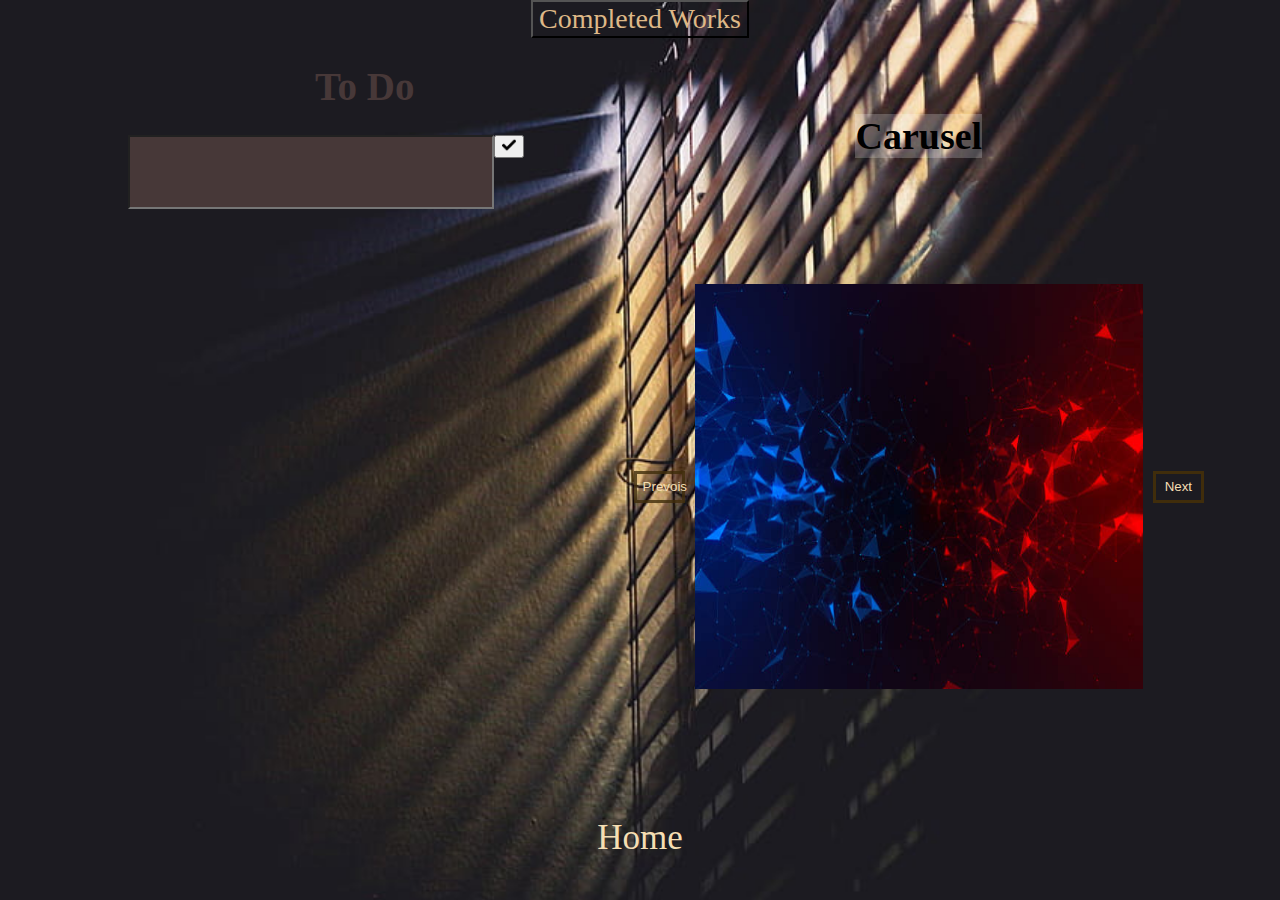
<file: index.html>
<!DOCTYPE html>
<html lang="en">
<head>
    <meta charset="UTF-8">
    <meta name="viewport" content="width=device-width, initial-scale=1.0">
    <title>Work</title>
    <link rel="stylesheet" href="style.css">
</head>
<body>
<div class="work-root">
    <button id="Wbut">Completed Works</button>
   <div class="Works"> 
    <div id="toDo">
            <h1 class="todo">To Do</h1>
        <div id="write">
            <input id="text" type="text">
            <button id="check"><img src="./check_1828743.png" width="13.5vw" height="13.5vh" alt="" srcset=""></button>
        </div>
        <div id="pahust"></div>
    </div>
    <div id="carusel">
        <h1 class="nameCar">Carusel</h1>
        <div class="caruselRoot">
        <button id="prevois"> Prevois</button>
        <div id="picture"><img id="nkar" src="./istockphoto-1206587771-612x612.jpg" alt="" srcset=""></div>
        <button id="next" >Next</button>
        </div>

    </div>
   </div>
   <a class="home1" target="_blank" href="./index.html">Home</a>
</div>
    
<script src="script1.js"></script>
</body>
</html>
</file>
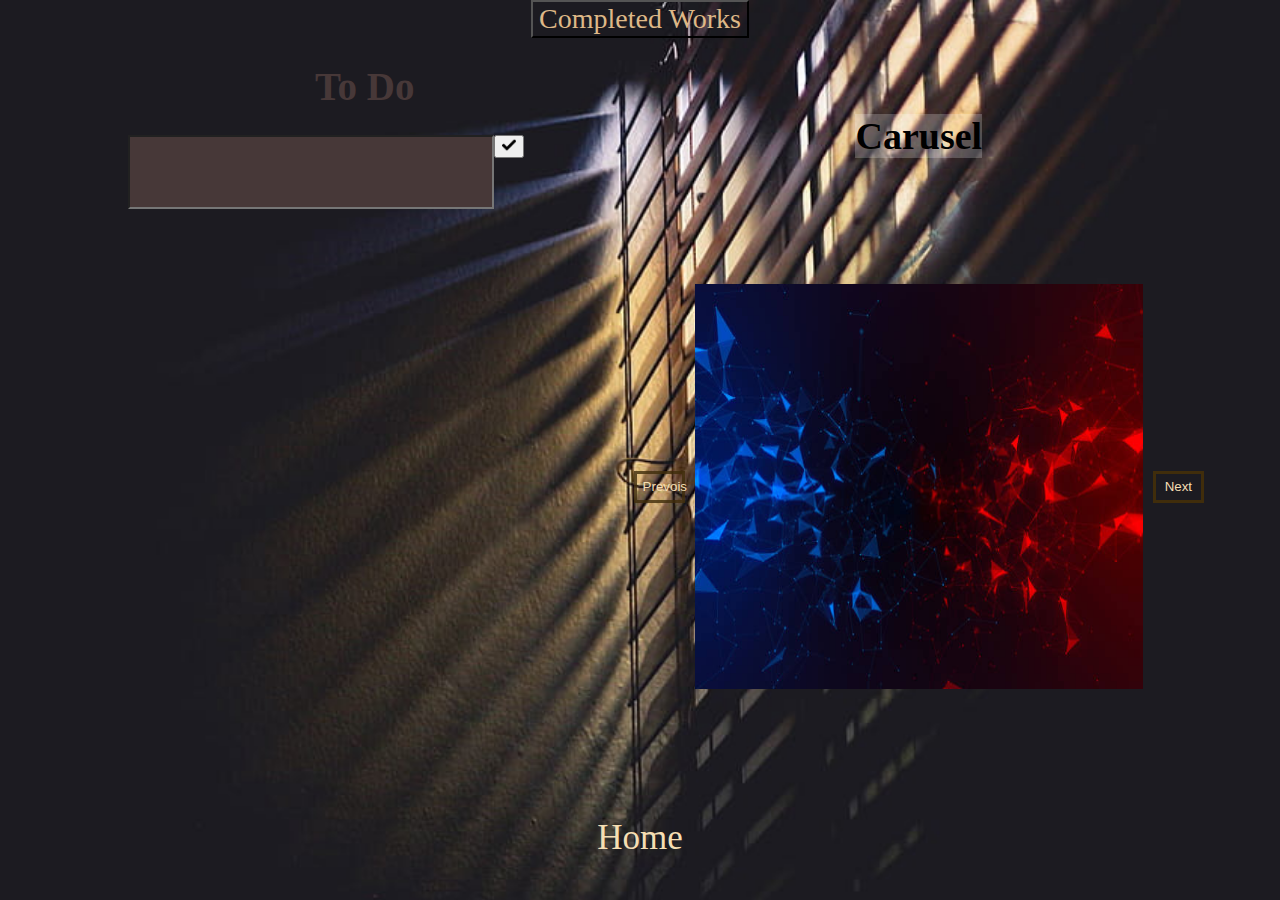
<file: work.html>
<!DOCTYPE html>
<html lang="en">
<head>
    <meta charset="UTF-8">
    <meta name="viewport" content="width=device-width, initial-scale=1.0">
    <title>Work</title>
    <link rel="stylesheet" href="style.css">
</head>
<body>
<div class="work-root">
    <button id="Wbut">Completed Works</button>
   <div class="Works"> 
    <div id="toDo">
            <h1 class="todo">To Do</h1>
        <div id="write">
            <input id="text" type="text">
            <button id="check"><img src="./check_1828743.png" width="13.5vw" height="13.5vh" alt="" srcset=""></button>
        </div>
        <div id="pahust"></div>
    </div>
    <div id="carusel">
        <h1 class="nameCar">Carusel</h1>
        <div class="caruselRoot">
        <button id="prevois"> Prevois</button>
        <div id="picture"><img id="nkar" src="./istockphoto-1206587771-612x612.jpg" alt="" srcset=""></div>
        <button id="next" >Next</button>
        </div>

    </div>
   </div>
   <a class="home1" target="_blank" href="./index.html">Home</a>
</div>
    
<script src="script1.js"></script>
</body>
</html>
</file>
<file: style.css>
html body {
    padding: 0;
    margin:0;}
    body{
background-image: url(./desktop-wallpaper-low-light-graphy-of-brown-window-blinds-·-stock-low-light.jpg);
        background-repeat: no-repeat;
        background-size:cover;
    }
.header{
    display: flex;
    width: 60vw;
    height: 10vh;
    background-color: rgb(53, 52, 52,0.473);
    border-radius: 2%;
    margin-left: 24vw;
    margin-top: 8vh;
}
.parent{
 display: flex;
 flex-direction: row;
 width:35vw;
 justify-content: space-around;
}
.child{
    display: flex;
    flex-direction: row;
    justify-content: space-around;
}
.child a {
    display: flex;
    flex-direction: row;
    justify-content: space-between;
    font-size: 35px;
    text-decoration: none;
    color: whitesmoke;
    margin-left: 30px;
    font-family: cursive;
}
.char{
    width: 15vw;
    height: 15vh;
    display: flex;
    flex-direction: row;
    font-size: 45px;
    font-family: cursive;
    text-decoration: double;
    color: rgb(160, 160, 160);
    margin-bottom: 200px;
    margin-left: 155px;
}
.child :hover{
    color: wheat;
    text-decoration: underline;

}
.contein{
    display: flex;
    flex-direction: row;
    margin-top: 19vw;
    margin-left: 5vw;
    width: 40vw;
    height: 60vh;
}
.General{
    display: flex;
    flex-direction: row;
     width: 5vh;
     height: 3vh;
     margin-left: 45%;
}
.a1{
    font-size: 35px;
    font-family:monospace;
    color: whitesmoke;
    text-decoration: none;
}
.left{
    display: flex;
    flex-direction: column;
    width: 20vw;
    height: 30vh;

   


}
.picture1{
    width: 9vw;
    height: 23vh;
    border-radius: 5%;
}
.info{
    width:20vh;
    height:19vh;
    display: flex;
    flex-direction: column;
    font-size: 25px;
    font-family: Arial, Helvetica, sans-serif;
    color: rgb(216, 142, 16);
    
}
.info :hover{
    text-decoration: underline rgb(43, 221, 227);

}
.info button{
    height: 13vh;
    color: rgb(216, 142, 10);
    background-color:rgba(0,0,0,0.01);
    font-size: 24px;
    font-family: cursive;
}
.edu{
    display: flex;
    flex-direction: row;
    width: 10vw;
    height: 5vh;

}
#ed{ display: flex;
    flex-direction: column;
    align-items: start;
    width: 20vh;
    background-color: wheat;
    font-family: 'Times New Roman', Times, serif;
    font-size: 32px;
    border-style: solid blue;
    border-top: 15px;
}
.root{
    display: flex;
    position: absolute;
    left: 50%;
    top: 2vh;
    flex-direction: column;
    justify-content: space-around;
    align-items: center;
}
.root p {
    font-size: 35px;
    font-family: cursive;

}
.fgd{
    color:rgba(245, 222, 179,0.75);
}
.html{
    display: flex;
    flex-direction: row;
    justify-content: space-around;
    align-items: center;
    height: 10vh;
}
.h1{
    display: flex;
    flex-direction: row;
    align-items: center;
    width: 45vh;
    height: 3.5vh;
    margin-left: 32px;

}
.html1{
    background-color: #473838 ;
    width: 35vh;
    height: 3.5vh;
    border: double black;
}
.html2{
    background-color: gray;
    width: 16vh;
    height: 3.5vh;
    border: double black;
    margin-left: -7px;
    border-left: none;
}
.h1 span{
    display: flex;
    flex-direction: row;
    align-items: center;
    
}
.r{
    margin-left: 40px;
    font-size: 20px;    
    color: #473838;
    font-family: cursive;
}
.l{ 
    margin-left: 105px;
    font-size: 20px;
    color: gray;
    font-family: cursive;

}
.wrooten{
    color: burlywood;
}
.double{
    display: flex;
    flex-direction: row;
    align-items: center;
    width: 45vh;
    height: 3.5vh;
    margin-right: 14px;
}
.js{
    display: flex;
    flex-direction: row;
    align-items: center;
    justify-content: space-around;
    height: 10vh;
}
.js1{
    background-color: #473838 ;
    width: 33vh;
    height: 3.5vh;
    border: double black;

}
.js2{
    background-color: gray;
    width: 18vh;
    height: 3.5vh;
    border: double black;
    margin-left: -7px;
    border-left: none;
}
.wrooten1{
    color: burlywood;
    font-size: 26px;
    font-family: cursive;
    margin-right: 15px;
}
.js span{
    align-self: center;
    align-items: center;
}
.j1{
    margin-left: 105px;
    font-size: 20px;
    color: gray;
    font-family: cursive;
}
.j2{
    margin-left: 40px;
    font-size: 20px;    
    color: #473838;
    font-family: cursive;
}
.css1{
    margin-left: 105px;
    font-size: 20px;
    color: gray;
    font-family: cursive;
}
.css2{
    margin-left: 40px;
    font-size: 20px;    
    color: #473838;
    font-family: cursive;
}
.cs1{
    background-color: #473838 ;
    width: 22vh;
    height: 3.5vh;
    border: double black;
}
.cs2{
    background-color: gray;
    width: 27vh;
    height: 3.5vh;
    border: double black;
    margin-left: -7px;
    border-left: none;
}
.double1{
    display: flex;
    flex-direction: row;
    align-items: center;
    width: 45vh;
    height: 3.5vh;
    margin-left: 49px;
}
.wrooten2{
    color: burlywood;
    font-size: 29px;
    font-family: cursive;
    margin-left: 30px;
}
.asat{

    position: absolute;
    top: 89vh;
    left: 92vh;
    font-size: 45px;
    color: burlywood;
    text-shadow: #473838;
    
}
.contact{
    display: flex;
    flex-direction: column;
    align-items: center;
    justify-content: space-around;
    margin-top: 35vh;
    margin-left: 36vh;
}
.con{
    font-size: 36px;
    font-family: cursive;
    color: #473838;
    margin-right: 22.5vw;
    margin-bottom: 3vh;
}
.icons{
    display: flex;
    flex-direction: row;
    justify-content: space-around;
    align-items: center;
    
    
}
.icons a{
    display: flex;
    width: 7.5vw;
    height: 5.25vh;
    border-radius: 3%;

}
.work-root{
    display: flex;
    flex-direction: column;
    align-items: center;
justify-content: flex-start ;
align-content: flex-start;
}
#Wbut{
    display: flex;
    flex-direction: column;
    align-items: start;
    font-size: 28px;
    font-family: cursive;
    color:burlywood;
    background: none;
}
.Works{
    display: flex;
    flex-direction: row;
    justify-content: space-between;
    align-content: flex-start;
    width: 85vw;
    height: 80vh;
}
.todo{
    font-size: 39px;
    font-family: cursive;
    color: #473838;
    

}
#toDo{
    display: flex;
    flex-direction: column;
    justify-content: flex-start;
    align-items: center;
    width: 42vw;
    height: 80vh;
    margin-right: 46h;
}
#write{
    display: flex;
    flex-direction: row;
    align-items: start;
    width: 37vw;
}
#text{
    width: 28vw;
    height: 7.5vh;
    background-color: #473838;
    color: bisque;
    font-size: 23px;

}
#pahust{
    display: flex;
    flex-direction: column;
    margin-right: 131px;
    max-height: 300px;
    margin-left: 2px;
    width: 58.5vh;
    overflow-x: hidden;
    overflow-y: auto;
    background-color: #473838;
    box-sizing: border-box;


    
}
.div{
    border-color: wheat;

}
#carusel{
    display: flex;
    flex-direction: column;
    justify-content: space-around;
    align-items: center;
    width: 55vw;
    height: 78vh;
}
.nameCar{
    font-size: 38px;
    font-family: cursive;
    color: #000000;
    background-color: rgba(255,255,255,0.22);
}
.caruselRoot{
    display: flex;
    flex-direction: row;
    justify-content: space-between;
    align-items: center;
}
#next{
    width: 4vw;
    height: 3.5vh;
    background: none;
border: rgb(64, 45, 11) solid;
color: wheat;
margin-left: 10px;
}
#prevois{
    width: 4vw;
    height: 3.5vh;
    background: none;
    border: rgba(64,45,11,0.8) solid;
    color: wheat;
    margin-right: 10px;
}
#picture img{
     
        display: flex;
        flex-direction: row;
        width: 35vw;
        height: 45vh;
}
.home1{
    background: none;
    font-size: 35px;
    color: wheat;
    text-decoration: none;
    margin-top: 60px;
}
.home1 :hover{
    color: #473838;
    text-decoration: underline;
}
</file>
